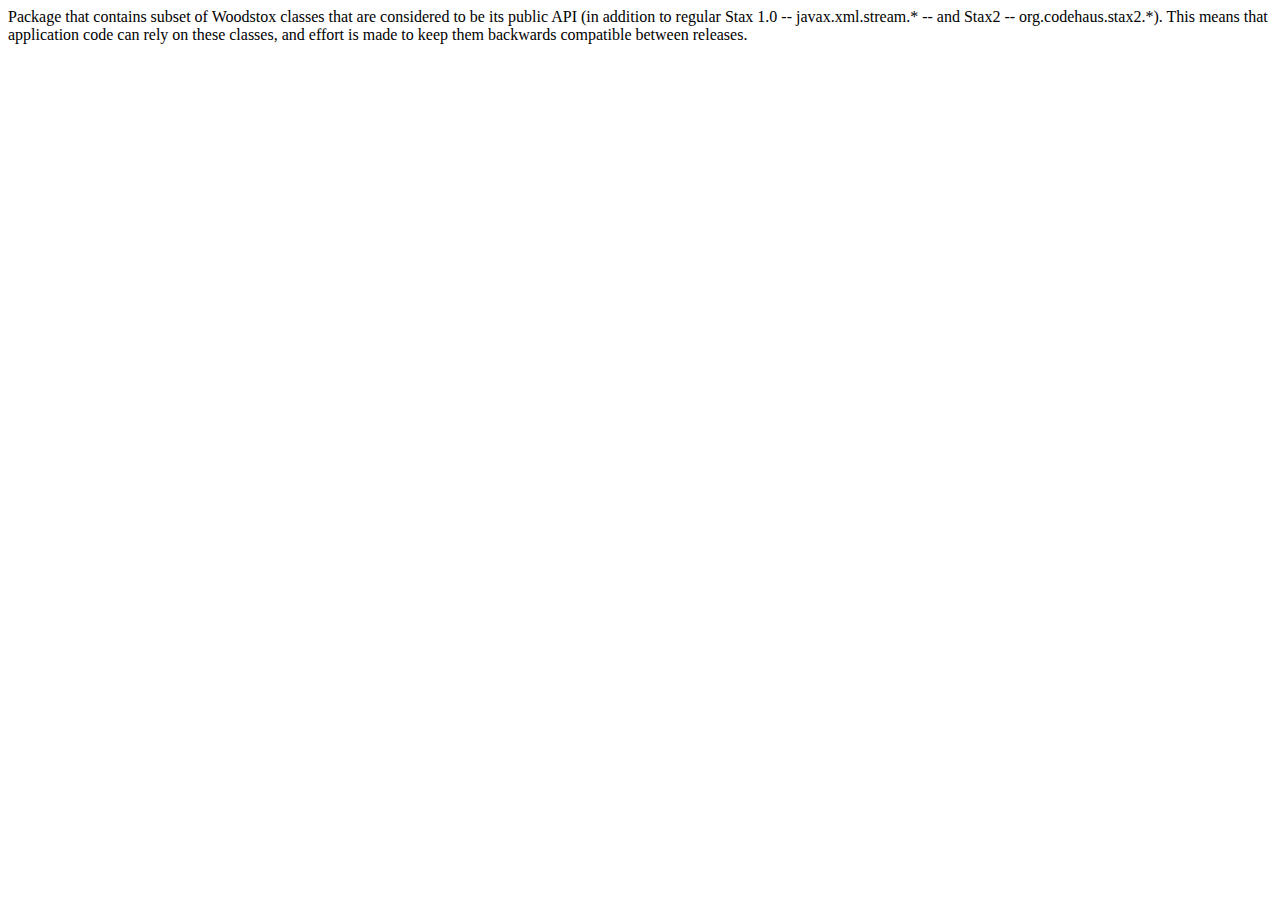
<file: src/main/java/com/ctc/wstx/api/package.html>
<body>
Package that contains subset of Woodstox classes that are considered to be
its public API (in addition to regular Stax 1.0 -- javax.xml.stream.* -- and
Stax2 -- org.codehaus.stax2.*). This means that application code can rely
on these classes, and effort is made to keep them backwards compatible
between releases.
</body>
</file>
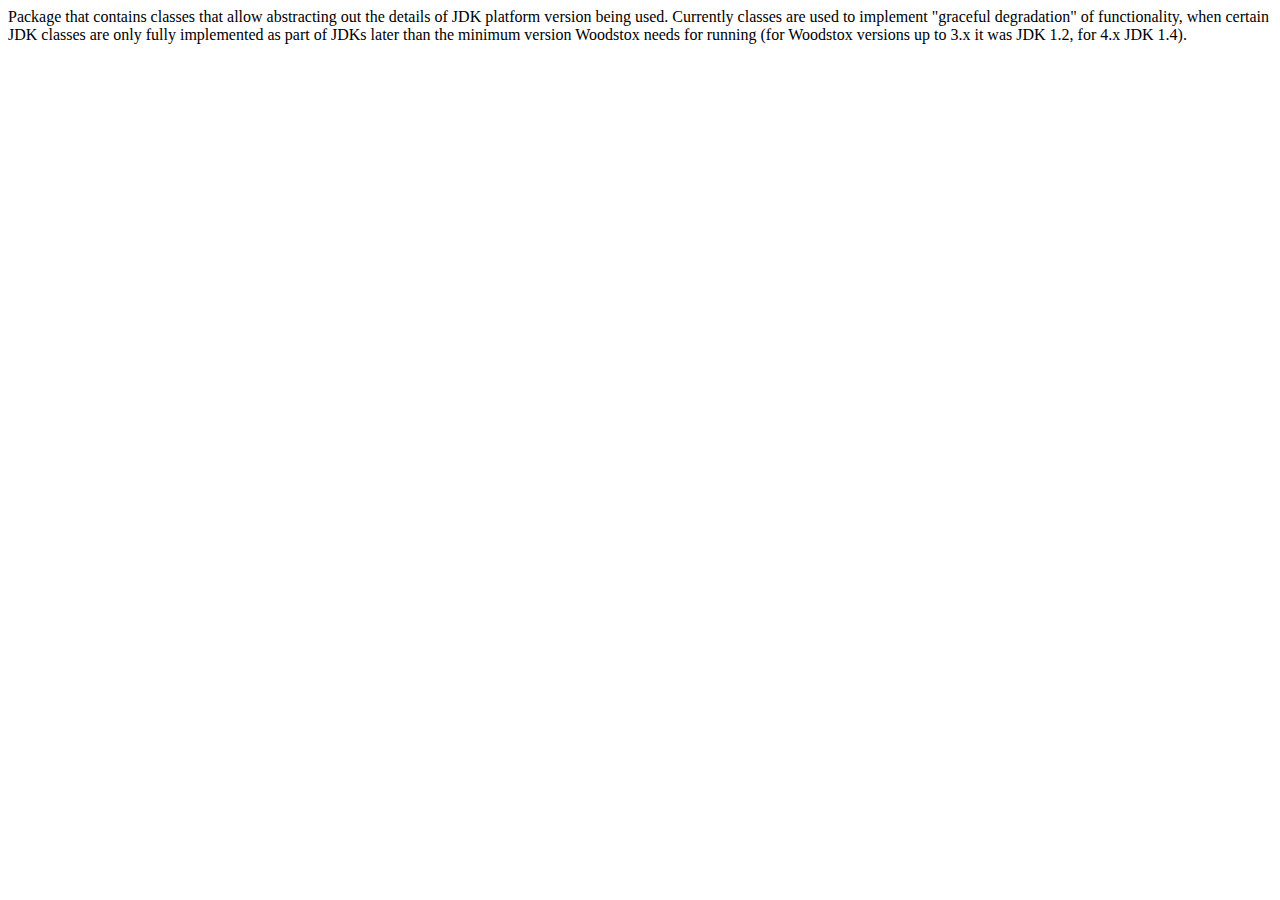
<file: src/main/java/com/ctc/wstx/compat/package.html>
<body>
Package that contains classes that allow abstracting out the details of
JDK platform version being used. Currently classes are used to implement
"graceful degradation" of functionality, when certain JDK classes are only
fully implemented as part of JDKs later than the minimum version
Woodstox needs for running (for Woodstox versions up to 3.x it was JDK 1.2, for 4.x JDK 1.4).
</body>
</file>
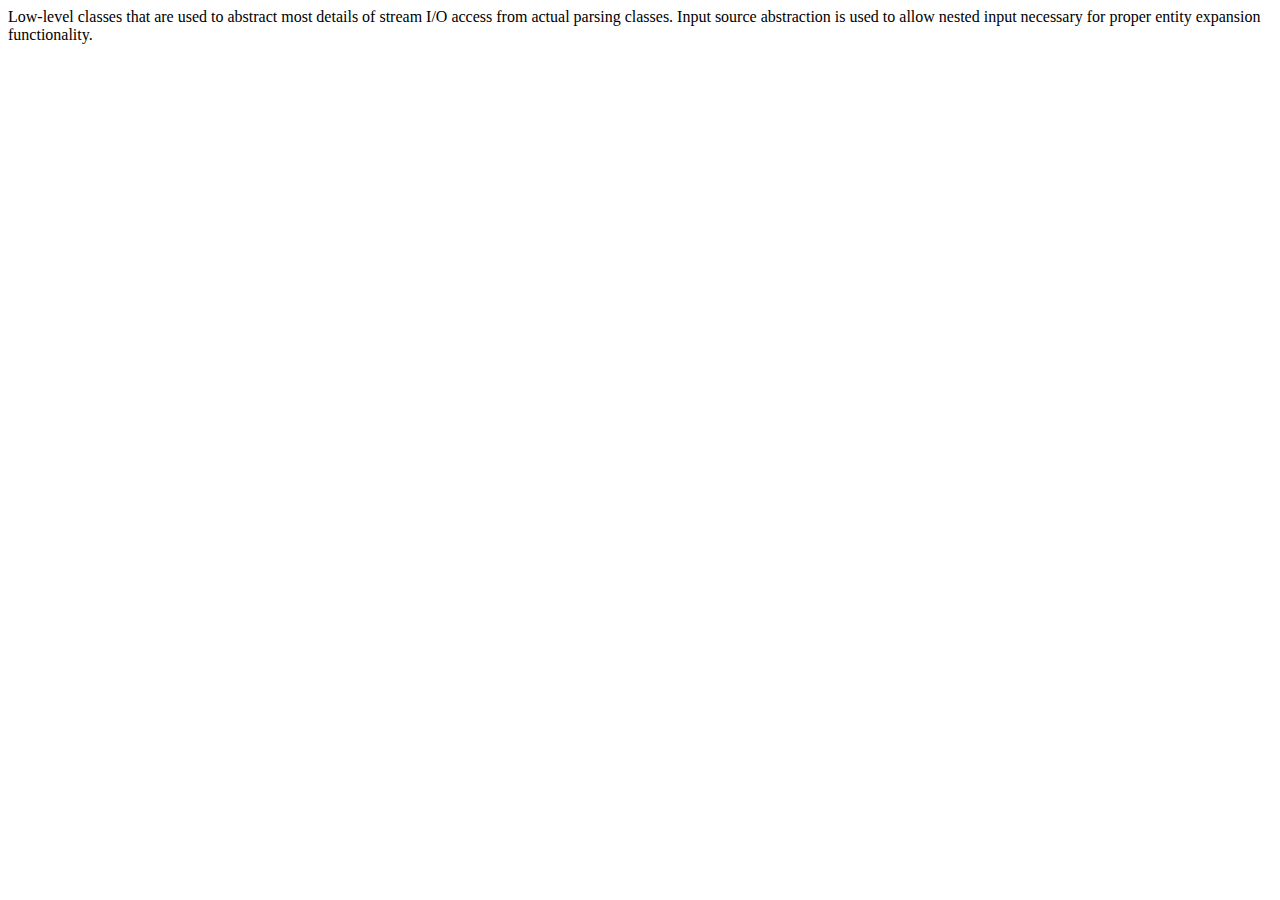
<file: src/main/java/com/ctc/wstx/io/package.html>
<body>
Low-level classes that are used to abstract most details of stream I/O
access from actual parsing classes. Input source abstraction is used
to allow nested input necessary for proper entity expansion functionality.
</body>
</file>
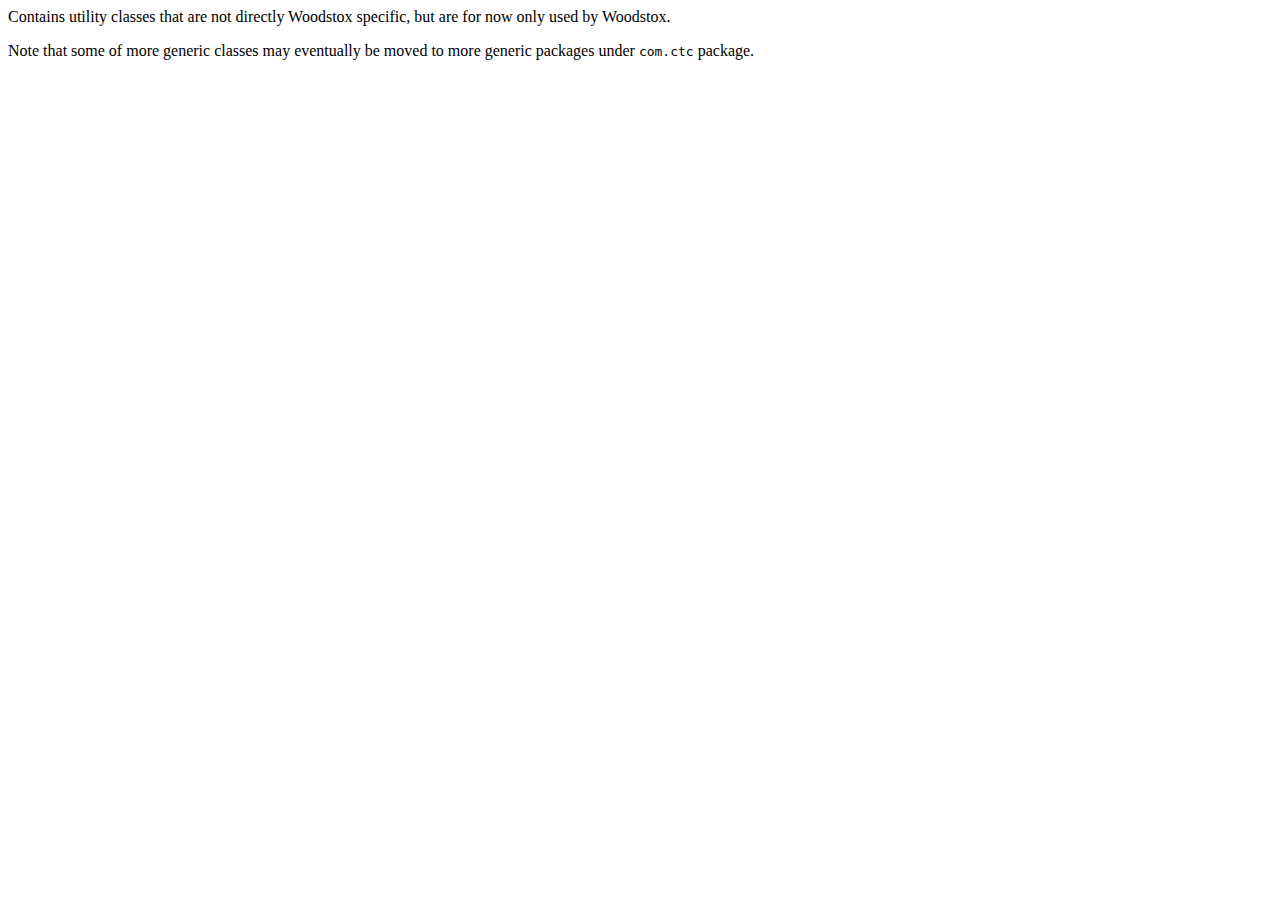
<file: src/main/java/com/ctc/wstx/util/package.html>
<body>
Contains utility classes that are not directly Woodstox specific, but are
for now only used by Woodstox.
<p>
Note that some of more generic classes may eventually be moved to more
generic packages under <code>com.ctc</code> package.
</body>
</file>
